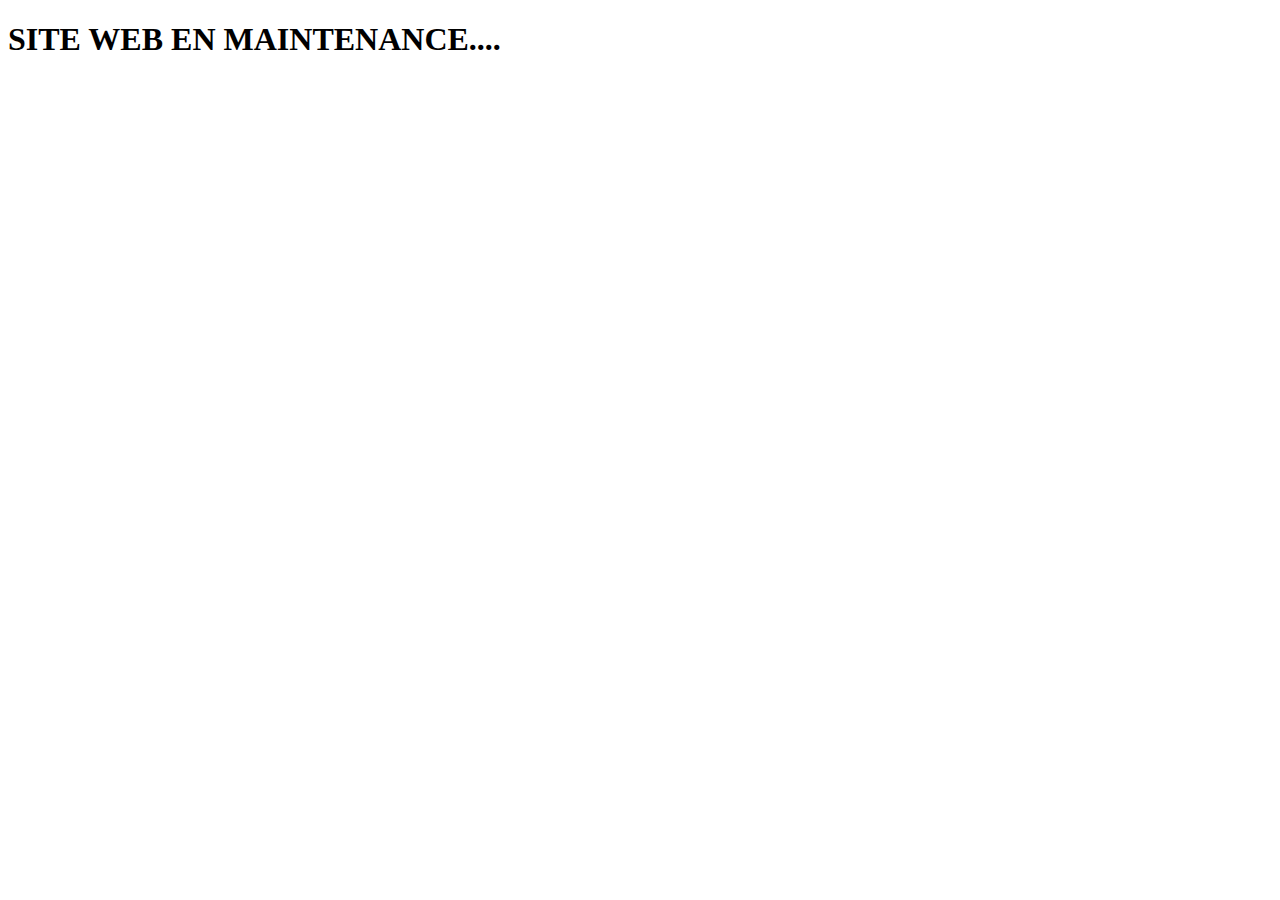
<file: index1.html>
<!DOCTYPE html>
<html lang="en">
<head>
    <meta charset="UTF-8">
    <meta http-equiv="X-UA-Compatible" content="IE=edge">
    <meta name="viewport" content="width=device-width, initial-scale=1.0">
    <title>INDISPONIBLE</title>
</head>
<body>
    <h1>SITE WEB EN MAINTENANCE....</h1>
</body>
</html>
</file>
